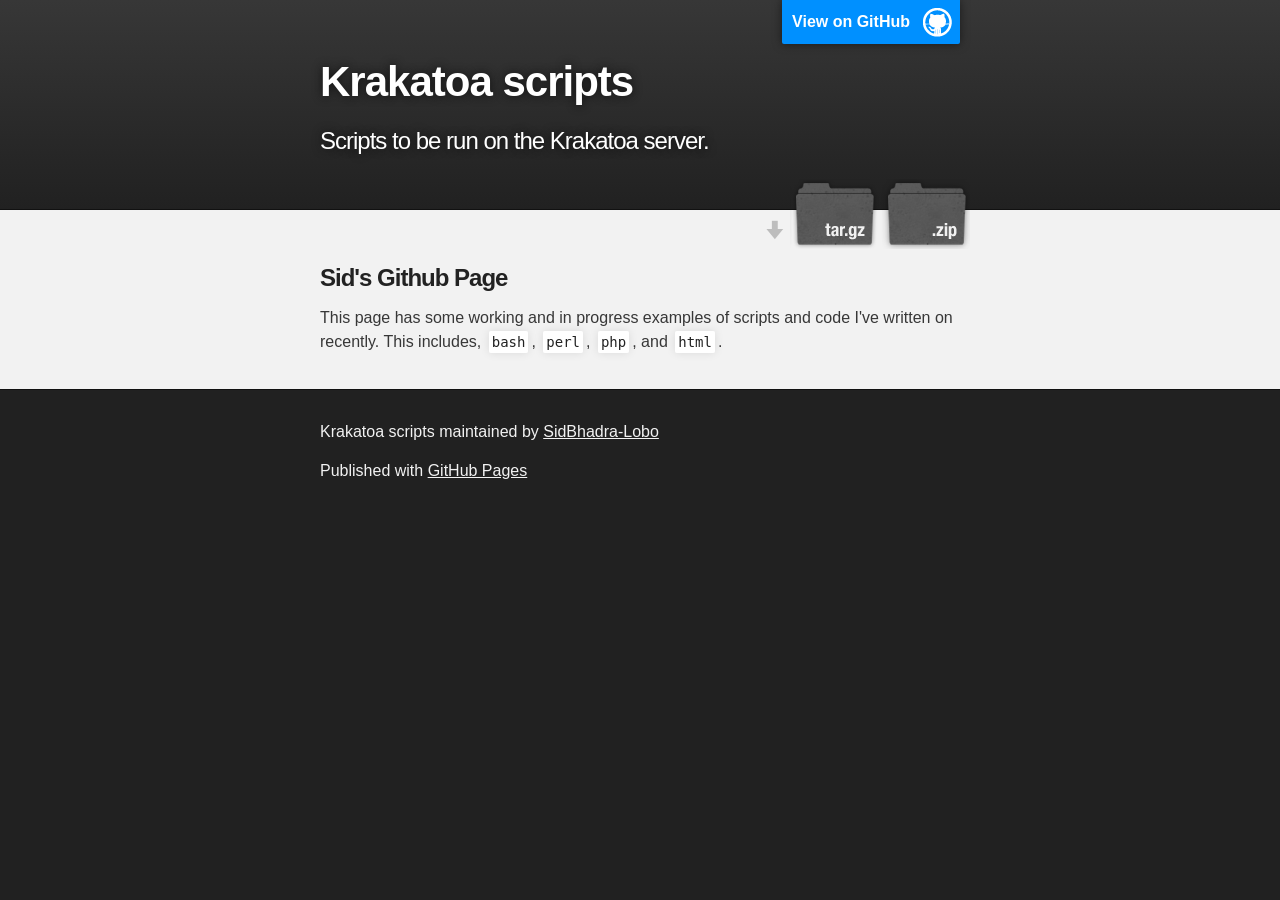
<file: index.html>
<!DOCTYPE html>
<html>

  <head>
    <meta charset='utf-8'>
    <meta http-equiv="X-UA-Compatible" content="chrome=1">
    <meta name="description" content="Krakatoa scripts : Scripts to be run on the Krakatoa server.">

    <link rel="stylesheet" type="text/css" media="screen" href="stylesheets/stylesheet.css">

    <title>Krakatoa scripts</title>
  </head>

  <body>

    <!-- HEADER -->
    <div id="header_wrap" class="outer">
        <header class="inner">
          <a id="forkme_banner" href="https://github.com/SidBhadra-Lobo/krakatoa_scripts">View on GitHub</a>

          <h1 id="project_title">Krakatoa scripts</h1>
          <h2 id="project_tagline">Scripts to be run on the Krakatoa server.</h2>

            <section id="downloads">
              <a class="zip_download_link" href="https://github.com/SidBhadra-Lobo/krakatoa_scripts/zipball/master">Download this project as a .zip file</a>
              <a class="tar_download_link" href="https://github.com/SidBhadra-Lobo/krakatoa_scripts/tarball/master">Download this project as a tar.gz file</a>
            </section>
        </header>
    </div>

    <!-- MAIN CONTENT -->
    <div id="main_content_wrap" class="outer">
      <section id="main_content" class="inner">
        <h3>
<a id="sids-github-page" class="anchor" href="#sids-github-page" aria-hidden="true"><span aria-hidden="true" class="octicon octicon-link"></span></a>Sid's Github Page</h3>

<p>This page has some working and in progress examples of scripts and code I've written on recently. This includes, <code>bash</code>, <code>perl</code>, <code>php</code>, and <code>html</code>.</p>
      </section>
    </div>

    <!-- FOOTER  -->
    <div id="footer_wrap" class="outer">
      <footer class="inner">
        <p class="copyright">Krakatoa scripts maintained by <a href="https://github.com/SidBhadra-Lobo">SidBhadra-Lobo</a></p>
        <p>Published with <a href="https://pages.github.com">GitHub Pages</a></p>
      </footer>
    </div>

    

  </body>
</html>
</file>
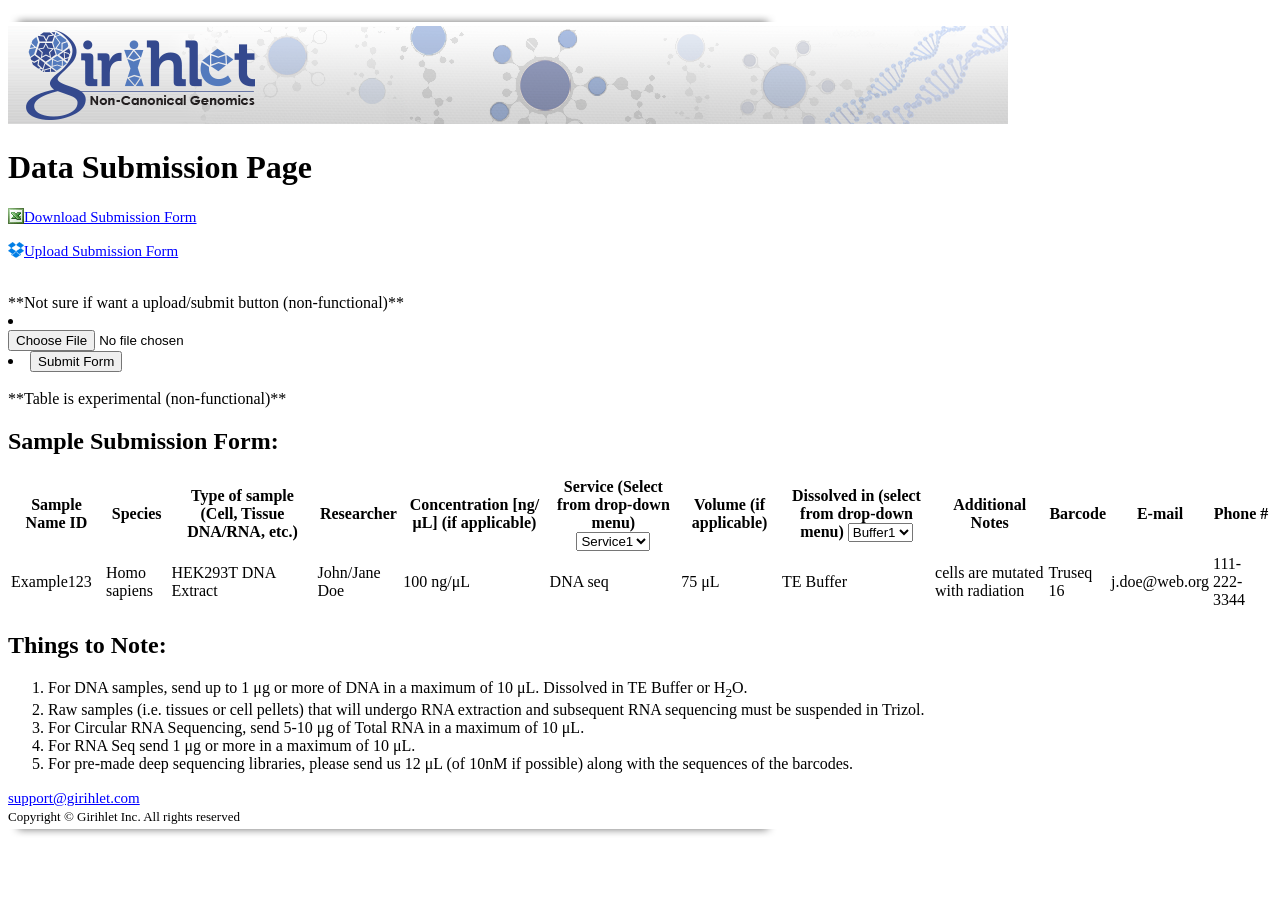
<file: web_form/css_test.html>
<!DOCTYPE html>
    <html>

    <head>
    <link rel="stylesheet" href="style.css">

    <img id="top" src="images/top.png" alt="">
    <br>
    <img id="banner" src="images/banner_girihlet.jpg" alt="">

    <h1>Data Submission Page</h1>

    </head>
    
    <body>


    <p><a href="/docs/SubmissionForm.xlsx">Download Submission Form</a>
        <img src="images/excel.gif" height="16" width="16" align="left" border="0"><p>

    <p><a href="https://www.dropbox.com/request/sGEYIe96uMWPGjAvMIBG" target="_blank" class="dropbox-saver">Upload Submission Form</a>
        <img src="images/dropbox_logo.png" height="16" width="16" align="left" border="0"></p>

    <!-- <a href="https://www.dropbox.com/request/sGEYIe96uMWPGjAvMIBG" name="button" class="dropbox-saver"></a> -->

    <!-- <iframe src="images/dropbox_logo.svg" height="25%" width="50%" name="dropbox"></iframe> -->



    <br>**Not sure if want a upload/submit button (non-functional)**<br>

    <li class="buttons">
    <div><input id="element_1" name="element_1" class="element file" type="file"></div>
    <input type="hidden" name="form_id" value="1159933">
    </li>

    <li class="buttons">
    <input id="saveForm" class="button_text" type="submit" name="submit" value="Submit Form" href="https://www.dropbox.com/request/sGEYIe96uMWPGjAvMIBG" target="_blank">
    </li>

    <!-- Add address to for submission form link to submission table example -->

    <br>**Table is experimental (non-functional)**

    <h2>Sample Submission Form:</h2>

    <table>
    <tr>
    <th>Sample Name ID</th>
    <th>Species</th>
    <th>Type of sample (Cell, Tissue DNA/RNA, etc.)</th>
    <th>Researcher</th>
    <th>Concentration [ng/&mu;L] (if applicable)</th>
    <th>Service (Select from drop-down menu)<form action="selection.php">
      <select name="Services">
        <option value="Service1">Service1</option>
        <option value="Service2">Service2</option>l
        <option value="service3">Service3</option>
        <option value="Service4">Service4</option>
      </select></th>
    <th>Volume (if applicable)</th>
    <th>Dissolved in (select from drop-down menu)<form action="selection.php">
      <select name="Services">
        <option value="Buffer1">Buffer1</option>
        <option value="Buffer2">Buffer2</option>
        <option value="Buffer3">Buffer3</option>
        <option value="Buffer4">Buffer4</option>
      </select></th>
    <th>Additional Notes</th>
    <th>Barcode</th>
    <th>E-mail</th>
    <th>Phone #</th>

    </tr>
    <tr>
    <td>Example123</td>
    <td>Homo sapiens</td>
    <td>HEK293T DNA Extract</td>
    <td>John/Jane Doe</td>
    <td>100 ng/&mu;L</td>
    <td>DNA seq</td>
    <td>75 &mu;L</td>
    <td>TE Buffer</td>
    <td>cells are mutated with radiation</td>
    <td>Truseq 16</td>
    <td>j.doe@web.org</td>
    <td>111-222-3344</td>
    </tr>

    </table>

    <h2>Things to Note:</h2>

    <ol>
    <li>For DNA samples, send up to 1 &mu;g or more of DNA in a maximum of 10 &mu;L. Dissolved in TE Buffer or H<sub>2</sub>O.</li>
    <li>Raw samples (i.e. tissues or cell pellets) that will undergo RNA extraction and subsequent RNA sequencing must be suspended in Trizol.</li>
    <li>For Circular RNA Sequencing, send 5-10 &mu;g of Total RNA in a maximum of 10 &mu;L.</li>
    <li>For RNA Seq send 1 &mu;g or more in a maximum of 10 &mu;L.</li>
    <li>For pre-made deep sequencing libraries, please send us 12 &mu;L (of 10nM if possible) along with the sequences of the barcodes.
    </ol>

    <td id="footer" align="center">
    <a href="mailto:support@girihlet.com">support@girihlet.com</a>
    <font class="smallfooter">
        <br>
        <font size="2">Copyright &copy; Girihlet Inc. All rights reserved</font>
    </td>

    <br /><img id="bottom" src="images/bottom.png" alt="">


    </body>
    </html>
</file>
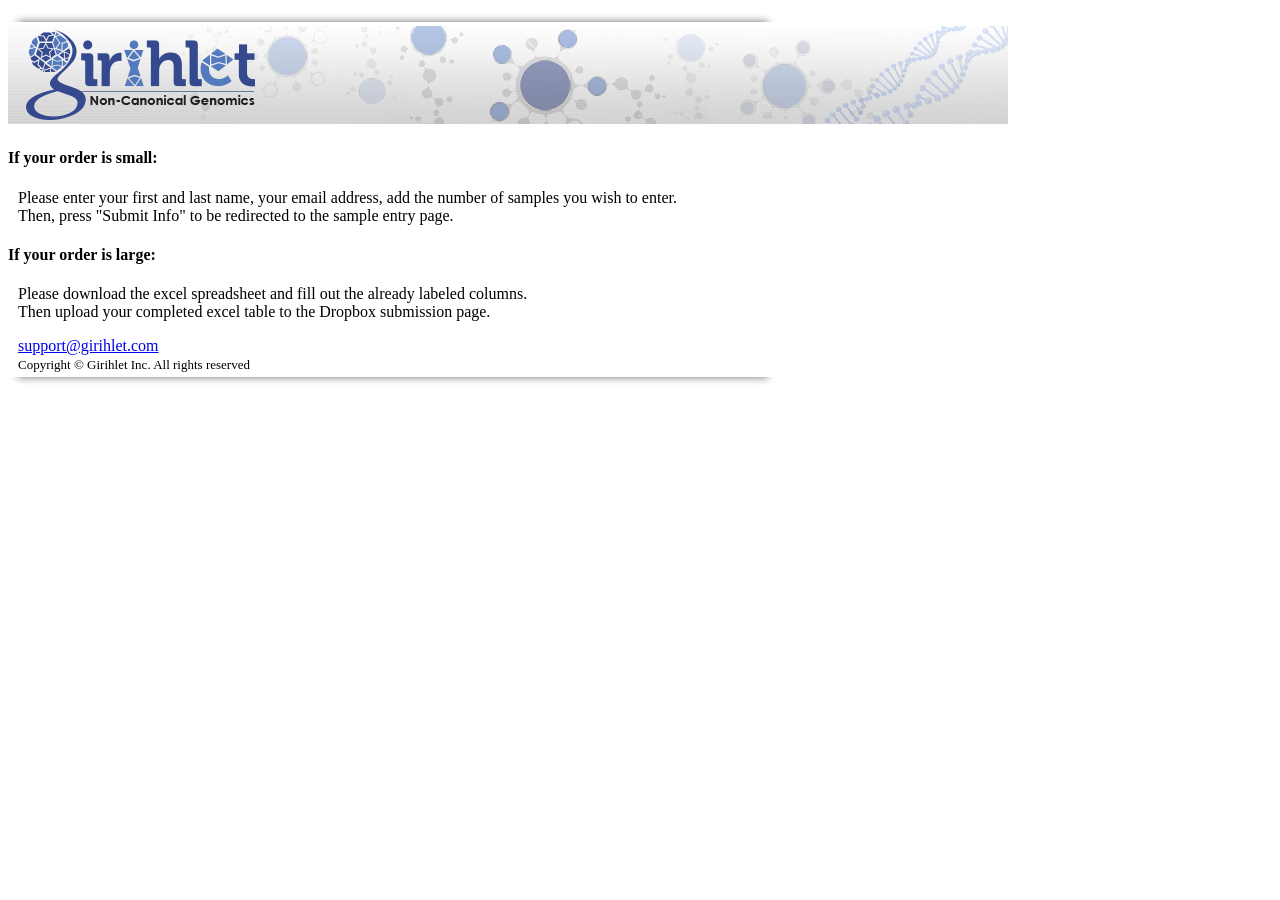
<file: web_form/help_page.html>
<!DOCTYPE html>
<html>
<head>
    
    <!-- <link rel="stylesheet" href='style.css'> -->

    <img id="top" src="images/top.png" alt="">
    <br>
    <a href="http://girihlet.com/">
        <img id="banner" src="images/banner_girihlet.jpg" alt="">
    </a>


<title>Help Page</title>

<!-- Tiny icon is not working  -->
<!-- <link rel="shortcut icon" href="images/favicon.ico" type="image/x-icon">
<link rel="icon" href="images/favicon.ico" type="image/x-icon"> -->

<head>

<body>

    <h4>If your order is small:</h4>

    <p style="margin-left: 10px">
        Please enter your first and last name, your email address, add the number of samples you wish to enter.
        <br>
        Then, press "Submit Info" to be redirected to the sample entry page.
    </p>

    <h4>If your order is large:</h4>

    <p style="margin-left: 10px">
        Please download the excel spreadsheet and fill out the already labeled columns.
        <br>
        Then upload your completed excel table to the Dropbox submission page.
    </p>

    <td id="footer" align="center">
    <a href="mailto:support@girihlet.com" style="margin-left: 10px">support@girihlet.com</a>
    <font class="smallfooter">
        <br>
        <font size="2" style="margin-left: 10px">Copyright &copy; Girihlet Inc. All rights reserved</font>
    </td>

    <br><img id="bottom" src="images/bottom.png" alt="">

<body>
</file>
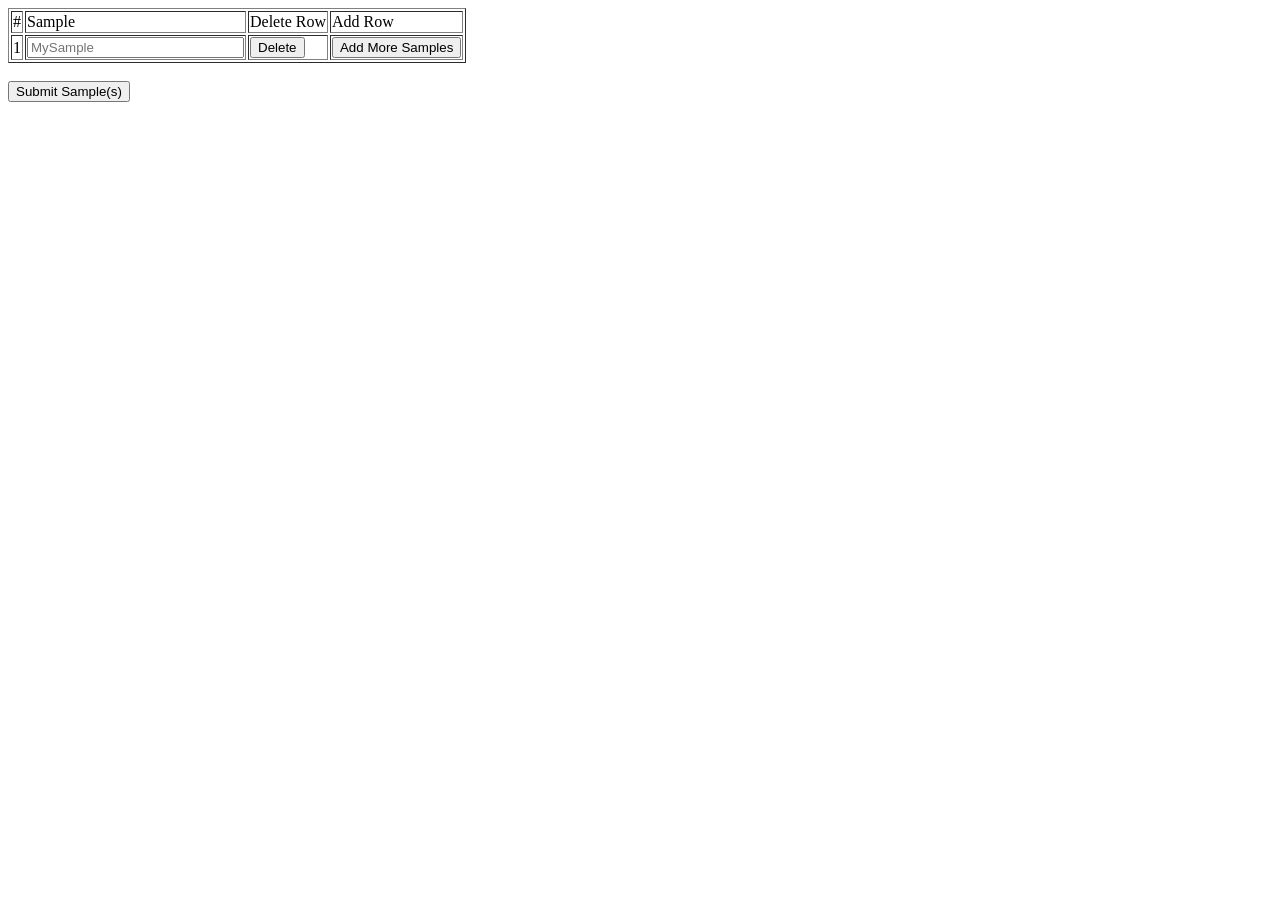
<file: web_form/sample_entry.html>
<!DOCTYPE html>
<html>
<body>
<div id="Sampletablediv">
    <table id="SampleTable" border="1">
        <tr>
            <td>#</td>
            <td>Sample</td>
            <td>Delete Row</td>
            <td>Add Row</td>
        </tr>
        <tr>
            <td>1</td>
            <td><input size=25 type="text" id="samplebox" required="required" placeholder="MySample"/></td>
            <td><input type="button" id="delSamplebutton" value="Delete" onclick="deleteRow(this)" tabindex="-1"/></td>
            <td><input type="button" id="addmoreSamplebutton" value="Add More Samples" onclick="insRow()" tabindex="-1"/></td>
        </tr>
    </table>

<br>

<input type="submit" value="Submit Sample(s)">

<br>
<br>
</body>
</html>
</file>
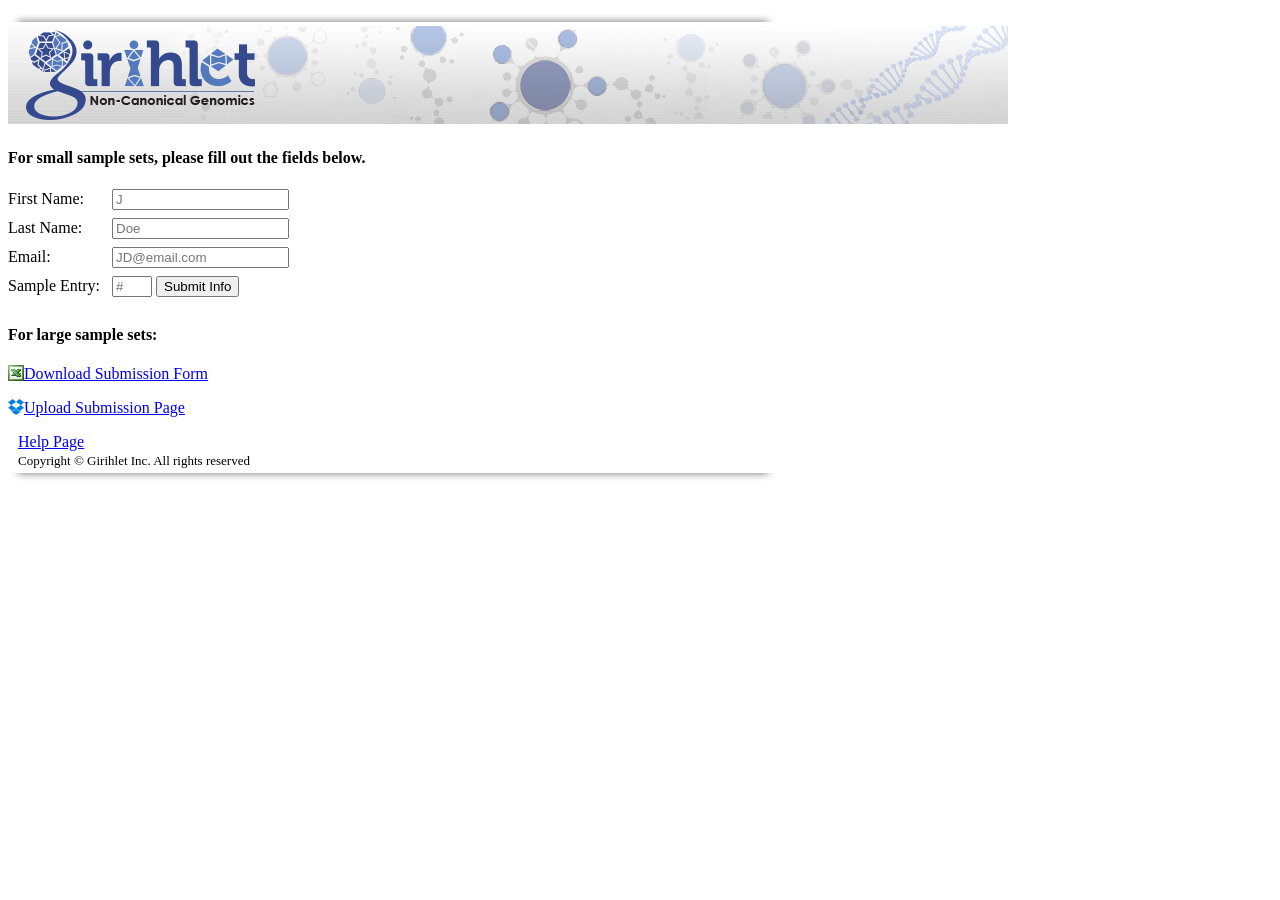
<file: web_form/simple_form.html>
<!DOCTYPE html>
<html>
<head>
<style>
label{display:inline-block;width:100px;margin-bottom:10px;}
</style>
    
    <!-- <link rel="stylesheet" href='style.css'> -->

    <img id="top" src="images/top.png" alt="">
    <br>
    <a href="http://girihlet.com/">
        <img id="banner" src="images/banner_girihlet.jpg" alt="">
    </a>

<title>Sample Submission</title>
<!-- Tiny icon is not working  -->
<!-- <link rel="shortcut icon" href="images/favicon.ico" type="image/x-icon">
<link rel="icon" href="images/favicon.ico" type="image/x-icon"> -->

<script type="text/javascript" src="table_builder.js"></script>

</head>

<body>

<form method="post" action= "parse_names.php">

<h4>For small sample sets, please fill out the fields below.</h4>

<label>First Name:</label>
<input type="text" required="required" name="firstname" placeholder="J">
<br>

<label>Last Name:</label>
<input type="text" required="required" name="lastname" placeholder="Doe">
<br>

<label>Email:</label>
<input type="text" required="required" name="email" placeholder="JD@email.com">
<br>

<!-- <p> 
  <input type="button" value="Add Sample" onClick="addRow('dataTable')" /> 
  <input type="button" value="Remove Sample" onClick="deleteRow('dataTable')" /> 
  <p>(Actions apply only to entries with check marked check boxes.)</p>
</p> -->

<!-- <fieldset class="samplerow"> -->
<!-- <label>Sample Entry:</label> -->
<!-- <table id="dataTable" class="form" width="400">
                <tbody>
                    <tr>
                        <td>
                            <input type="checkbox" name="check" checked="checked" tabindex="-1" ></td><td>
                            <label>Sample Name:</label>
                            <input type="text" name="samplename1" placeholder="MySample1">
                        </td>
                    </tr>
                        <td>
                            <input type="checkbox" name="check" checked="checked" tabindex="-1"></td><td>
                            <label>Sample Name:</label>
                            <input type="text" name="samplename3" placeholder="MySample3">
                        </td>
                    </tr>
                    <tr style="display: none;">
                        <td>
                            <input type="checkbox" name="check" checked="checked" tabindex="-1"></td><td>
                            <label>Sample Name:</label>
                            <input type="text" name="samplename4" placeholder="MySample4">
                        </td>
                    </tr>
                    <tr style="display: none;">
                        <td>
                            <input type="checkbox" name="check" checked="checked" tabindex="-1"></td><td>
                            <label>Sample Name:</label>
                            <input type="text" name="samplename5" placeholder="MySample5">
                        </td>
                    </tr>
                    <tr style="display: none;">
                        <td>
                            <input type="checkbox" name="check" checked="checked" tabindex="-1"></td><td>
                            <label>Sample Name:</label>
                            <input type="text" name="samplename6" placeholder="MySample6">
                        </td>
                    </tr>
               </tbody>
                </table> -->



<label>Sample Entry:</label>

<td><input size=25 type="number" id="sampleCount" name="samplenumber" required="required" placeholder="#" min="1" max="6"/></td>

<input type="submit" onclick="newTable()" value="Submit Info"></button>

<!-- <br>
<input type="submit" value="Submit Info" > -->

</form>

<h4>For large sample sets:</h4>
    <p><a href='docs/SubmissionForm.xlsx'>Download Submission Form</a>
        <img src='images/excel.gif' height="16" width="16" align="left" border="0"><p>

    <p><a href='https://www.dropbox.com/request/sGEYIe96uMWPGjAvMIBG' target="_blank" class="dropbox-saver">Upload Submission Page</a>
        <img src='images/dropbox_logo.png' height="16" width="16" align="left" border="0"></p>

    <td id="footer" align="center">
    <a href='help_page.html' style="margin-left: 10px">Help Page</a>

    <font class="smallfooter">
        <br>
        <font size="2" style="margin-left: 10px">Copyright &copy; Girihlet Inc. All rights reserved</font>
    </td>

<br><img id="bottom" src="images/bottom.png" alt="">

</body>
</html>
</file>
<file: stylesheets/stylesheet.css>
/*******************************************************************************
Slate Theme for GitHub Pages
by Jason Costello, @jsncostello
*******************************************************************************/

@import url(github-light.css);

/*******************************************************************************
MeyerWeb Reset
*******************************************************************************/

html, body, div, span, applet, object, iframe,
h1, h2, h3, h4, h5, h6, p, blockquote, pre,
a, abbr, acronym, address, big, cite, code,
del, dfn, em, img, ins, kbd, q, s, samp,
small, strike, strong, sub, sup, tt, var,
b, u, i, center,
dl, dt, dd, ol, ul, li,
fieldset, form, label, legend,
table, caption, tbody, tfoot, thead, tr, th, td,
article, aside, canvas, details, embed,
figure, figcaption, footer, header, hgroup,
menu, nav, output, ruby, section, summary,
time, mark, audio, video {
  margin: 0;
  padding: 0;
  border: 0;
  font: inherit;
  vertical-align: baseline;
}

/* HTML5 display-role reset for older browsers */
article, aside, details, figcaption, figure,
footer, header, hgroup, menu, nav, section {
  display: block;
}

ol, ul {
  list-style: none;
}

table {
  border-collapse: collapse;
  border-spacing: 0;
}

/*******************************************************************************
Theme Styles
*******************************************************************************/

body {
  box-sizing: border-box;
  color:#373737;
  background: #212121;
  font-size: 16px;
  font-family: 'Myriad Pro', Calibri, Helvetica, Arial, sans-serif;
  line-height: 1.5;
  -webkit-font-smoothing: antialiased;
}

h1, h2, h3, h4, h5, h6 {
  margin: 10px 0;
  font-weight: 700;
  color:#222222;
  font-family: 'Lucida Grande', 'Calibri', Helvetica, Arial, sans-serif;
  letter-spacing: -1px;
}

h1 {
  font-size: 36px;
  font-weight: 700;
}

h2 {
  padding-bottom: 10px;
  font-size: 32px;
  background: url('../images/bg_hr.png') repeat-x bottom;
}

h3 {
  font-size: 24px;
}

h4 {
  font-size: 21px;
}

h5 {
  font-size: 18px;
}

h6 {
  font-size: 16px;
}

p {
  margin: 10px 0 15px 0;
}

footer p {
  color: #f2f2f2;
}

a {
  text-decoration: none;
  color: #007edf;
  text-shadow: none;

  transition: color 0.5s ease;
  transition: text-shadow 0.5s ease;
  -webkit-transition: color 0.5s ease;
  -webkit-transition: text-shadow 0.5s ease;
  -moz-transition: color 0.5s ease;
  -moz-transition: text-shadow 0.5s ease;
  -o-transition: color 0.5s ease;
  -o-transition: text-shadow 0.5s ease;
  -ms-transition: color 0.5s ease;
  -ms-transition: text-shadow 0.5s ease;
}

a:hover, a:focus {text-decoration: underline;}

footer a {
  color: #F2F2F2;
  text-decoration: underline;
}

em {
  font-style: italic;
}

strong {
  font-weight: bold;
}

img {
  position: relative;
  margin: 0 auto;
  max-width: 739px;
  padding: 5px;
  margin: 10px 0 10px 0;
  border: 1px solid #ebebeb;

  box-shadow: 0 0 5px #ebebeb;
  -webkit-box-shadow: 0 0 5px #ebebeb;
  -moz-box-shadow: 0 0 5px #ebebeb;
  -o-box-shadow: 0 0 5px #ebebeb;
  -ms-box-shadow: 0 0 5px #ebebeb;
}

p img {
  display: inline;
  margin: 0;
  padding: 0;
  vertical-align: middle;
  text-align: center;
  border: none;
}

pre, code {
  width: 100%;
  color: #222;
  background-color: #fff;

  font-family: Monaco, "Bitstream Vera Sans Mono", "Lucida Console", Terminal, monospace;
  font-size: 14px;

  border-radius: 2px;
  -moz-border-radius: 2px;
  -webkit-border-radius: 2px;
}

pre {
  width: 100%;
  padding: 10px;
  box-shadow: 0 0 10px rgba(0,0,0,.1);
  overflow: auto;
}

code {
  padding: 3px;
  margin: 0 3px;
  box-shadow: 0 0 10px rgba(0,0,0,.1);
}

pre code {
  display: block;
  box-shadow: none;
}

blockquote {
  color: #666;
  margin-bottom: 20px;
  padding: 0 0 0 20px;
  border-left: 3px solid #bbb;
}


ul, ol, dl {
  margin-bottom: 15px
}

ul {
  list-style-position: inside;
  list-style: disc;
  padding-left: 20px;
}

ol {
  list-style-position: inside;
  list-style: decimal;
  padding-left: 20px;
}

dl dt {
  font-weight: bold;
}

dl dd {
  padding-left: 20px;
  font-style: italic;
}

dl p {
  padding-left: 20px;
  font-style: italic;
}

hr {
  height: 1px;
  margin-bottom: 5px;
  border: none;
  background: url('../images/bg_hr.png') repeat-x center;
}

table {
  border: 1px solid #373737;
  margin-bottom: 20px;
  text-align: left;
 }

th {
  font-family: 'Lucida Grande', 'Helvetica Neue', Helvetica, Arial, sans-serif;
  padding: 10px;
  background: #373737;
  color: #fff;
 }

td {
  padding: 10px;
  border: 1px solid #373737;
 }

form {
  background: #f2f2f2;
  padding: 20px;
}

/*******************************************************************************
Full-Width Styles
*******************************************************************************/

.outer {
  width: 100%;
}

.inner {
  position: relative;
  max-width: 640px;
  padding: 20px 10px;
  margin: 0 auto;
}

#forkme_banner {
  display: block;
  position: absolute;
  top:0;
  right: 10px;
  z-index: 10;
  padding: 10px 50px 10px 10px;
  color: #fff;
  background: url('../images/blacktocat.png') #0090ff no-repeat 95% 50%;
  font-weight: 700;
  box-shadow: 0 0 10px rgba(0,0,0,.5);
  border-bottom-left-radius: 2px;
  border-bottom-right-radius: 2px;
}

#header_wrap {
  background: #212121;
  background: -moz-linear-gradient(top, #373737, #212121);
  background: -webkit-linear-gradient(top, #373737, #212121);
  background: -ms-linear-gradient(top, #373737, #212121);
  background: -o-linear-gradient(top, #373737, #212121);
  background: linear-gradient(top, #373737, #212121);
}

#header_wrap .inner {
  padding: 50px 10px 30px 10px;
}

#project_title {
  margin: 0;
  color: #fff;
  font-size: 42px;
  font-weight: 700;
  text-shadow: #111 0px 0px 10px;
}

#project_tagline {
  color: #fff;
  font-size: 24px;
  font-weight: 300;
  background: none;
  text-shadow: #111 0px 0px 10px;
}

#downloads {
  position: absolute;
  width: 210px;
  z-index: 10;
  bottom: -40px;
  right: 0;
  height: 70px;
  background: url('../images/icon_download.png') no-repeat 0% 90%;
}

.zip_download_link {
  display: block;
  float: right;
  width: 90px;
  height:70px;
  text-indent: -5000px;
  overflow: hidden;
  background: url(../images/sprite_download.png) no-repeat bottom left;
}

.tar_download_link {
  display: block;
  float: right;
  width: 90px;
  height:70px;
  text-indent: -5000px;
  overflow: hidden;
  background: url(../images/sprite_download.png) no-repeat bottom right;
  margin-left: 10px;
}

.zip_download_link:hover {
  background: url(../images/sprite_download.png) no-repeat top left;
}

.tar_download_link:hover {
  background: url(../images/sprite_download.png) no-repeat top right;
}

#main_content_wrap {
  background: #f2f2f2;
  border-top: 1px solid #111;
  border-bottom: 1px solid #111;
}

#main_content {
  padding-top: 40px;
}

#footer_wrap {
  background: #212121;
}



/*******************************************************************************
Small Device Styles
*******************************************************************************/

@media screen and (max-width: 480px) {
  body {
    font-size:14px;
  }

  #downloads {
    display: none;
  }

  .inner {
    min-width: 320px;
    max-width: 480px;
  }

  #project_title {
  font-size: 32px;
  }

  h1 {
    font-size: 28px;
  }

  h2 {
    font-size: 24px;
  }

  h3 {
    font-size: 21px;
  }

  h4 {
    font-size: 18px;
  }

  h5 {
    font-size: 14px;
  }

  h6 {
    font-size: 12px;
  }

  code, pre {
    min-width: 320px;
    max-width: 480px;
    font-size: 11px;
  }

}
</file>
<file: web_form/style.css>
<!DOCTYPE html>
<html>
<head>
<style>

/*body {
    background-color: ;
}
*/

h4 {
    color: black;
    text-align: left;
}

/*p {
    font-family: verdana;
    font-size: 12px;
}*/

/*table, th, td {
    border-bottom: 1px solid ;
    border-left: 1px solid #ddd;
}
th {
    text-align: left;
}*/


a {
    color: blue;
    font-size: 15px
}
a:hover {
    text-decoration: underline;
}

a:active {
    text-decoration: underline;
}

</style>
</body>
</html>
</file>
